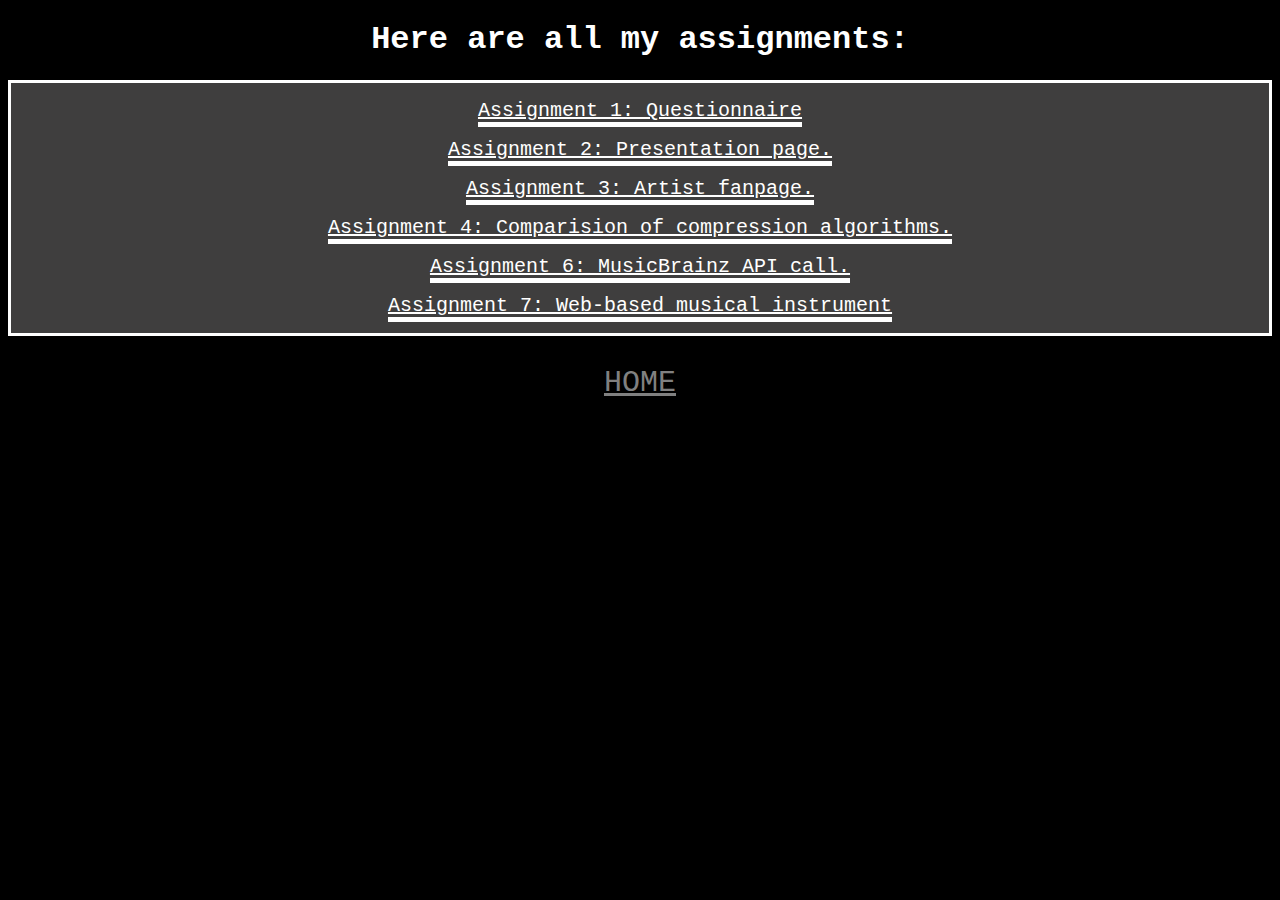
<file: assignment.html>
<!DOCTYPE html>
<html>

    <head>
        <meta charset="utf-8">
        <title> Assignments </title>
        <link rel="stylesheet" href="homepage_style.css">

    </head>

    <body>

            <h1> Here are all my assignments:</h1>
            <section>
            <p> <a id="assignment" href="questionnaire.txt"> Assignment 1: Questionnaire</a> </p>
            <p> <a id="assignment" href="index.html"> Assignment 2: Presentation page.</a> </p>
            <p> <a id="assignment" href="artist_page.html"> Assignment 3: Artist fanpage.</a></p>
            <p> <a id="assignment" href="compression.html"> Assignment 4: Comparision of compression algorithms.</a></p>
            <p> <a id="assignment" href="web_api.html"> Assignment 6: MusicBrainz API call.</a></p>
            <p> <a id="assignment" href="theremin.html"> Assignment 7: Web-based musical instrument</a></p>
            </section>

            <p id="link_to_assignment"> <a href="index.html"> HOME </a> </p>

    </body>


</html>
</file>
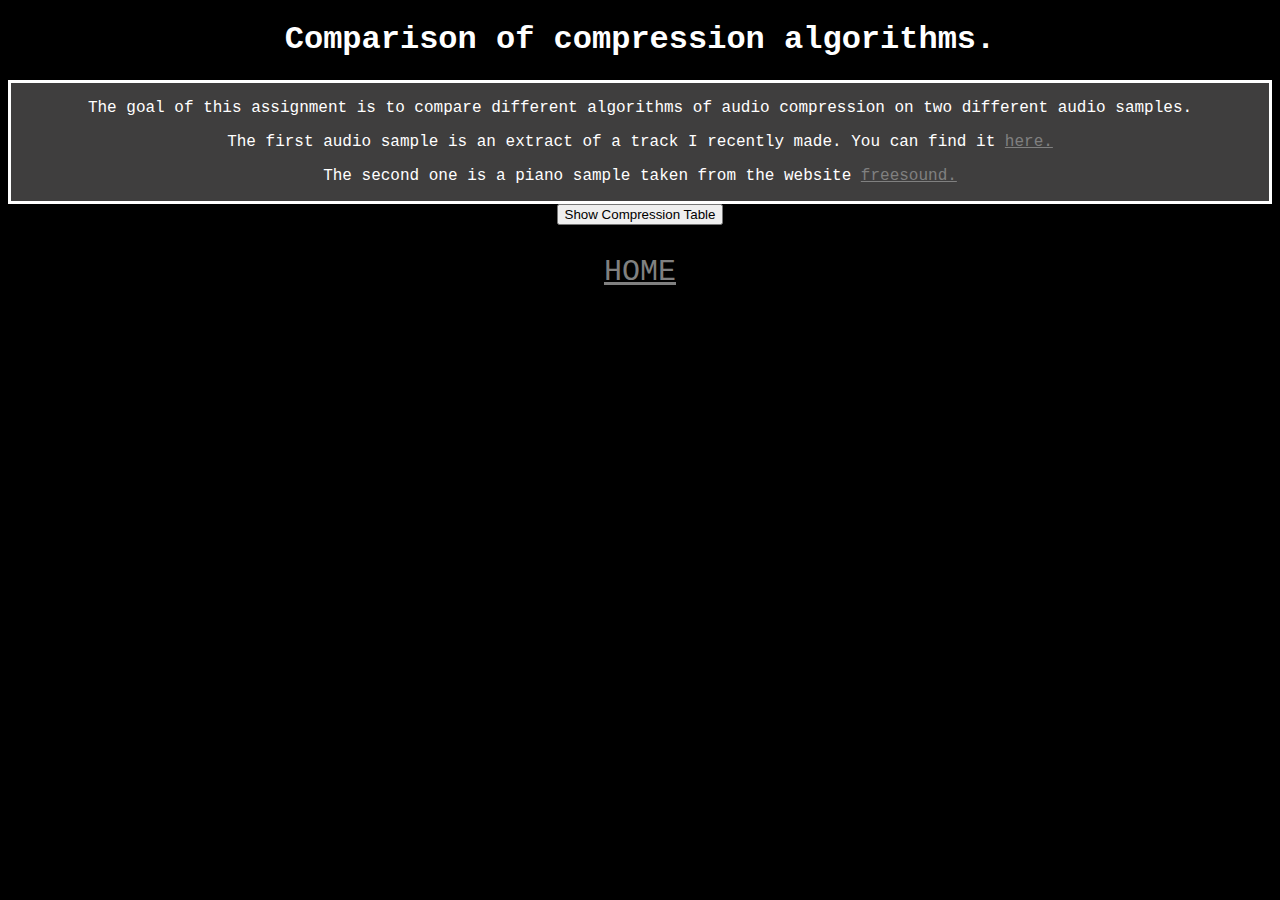
<file: compression.html>
<!DOCTYPE html>
<html>

    <head>
        <meta charset="utf-8">
        <title>Presentation of Hector Teyssier.</title>
        <link rel="stylesheet" href="homepage_style.css">
    </head>

    <body>
        <h1> Comparison of compression algorithms. </h1>

        <section>
            <p> The goal of this assignment is to compare different algorithms of audio compression on two different audio samples. </p>
            <p> The first audio sample is an extract of a track I recently made. You can find it <a href="https://soundcloud.com/marbre_hector/set-course-for-pluto/s-m1Vvmna2RPx?si=e341877ffae34cf6996b12e4878c23b4">here.</a></p>
            <p> The second one is a piano sample taken from the website <a href="https://freesound.org/">freesound. </a> </p>
        </section>

        <button type="button" onclick=displayTable()>Show Compression Table</button>
  
        <div id="compression_table" class="container"></div>

        <p id="link_to_assignment"> <a href="index.html"> HOME </a> </p>

        <script>
            let compression_info = [{
                "Filename": "Filename", 
                "Compression algorithm": "Compression algorithm", 
                "Bit-rate": "Bit-rate",
                "Original size": "Original size",
                "Compressed size": "Compressed size",
                "Link to original audio": 'Link to original audio',
                "Link to compressed audio": 'Link to compressed audio',
                "Link to residual audio": 'Link to residual audio'
            },
            
            // Data for the track extract
            {
                "Filename": "Set Course For Pluto", 
                "Compression algorithm": "MP3", 
                "Bit-rate": "96kbps",
                "Original size": "5.3 Mo",
                "Compressed size": "692 Ko",
                "Link to original audio": '<a href="media/Assignment4/Original/My_Track_Mono.wav"> Original Audio</a>',
                "Link to compressed audio": '<a href="media/Assignment4/My_Track_Compressed/My_Track_96kbps.mp3"> Compressed Audio</a>',
                "Link to residual audio": '<a href="media/Assignment4/My_Track_Resid/My_Track_residual_mp3_96.wav"> Residual Audio </a>'
            }, {
                "Filename": "Set Course For Pluto", 
                "Compression algorithm": "MP3", 
                "Bit-rate": "128kbps",
                "Original size": "5.3 Mo",
                "Compressed size": "922 Ko",
                "Link to original audio": '<a href="media/Assignment4/Original/My_Track_Mono.wav"> Original Audio</a>',
                "Link to compressed audio": '<a href="media/Assignment4/My_Track_Compressed/My_Track_128kbps.mp3"> Compressed Audio</a>',
                "Link to residual audio": '<a href="media/Assignment4/My_Track_Resid/My_Track_residual_mp3_128.wav"> Residual Audio </a>'
            }, {
                "Filename": "Set Course For Pluto", 
                "Compression algorithm": "MP3", 
                "Bit-rate": "192kbps",
                "Original size": "5.3 Mo",
                "Compressed size": "1.4 Mo",
                "Link to original audio": '<a href="media/Assignment4/Original/My_Track_Mono.wav"> Original Audio</a>',
                "Link to compressed audio": '<a href="media/Assignment4/My_Track_Compressed/My_Track_192kbps.mp3"> Compressed Audio</a>',
                "Link to residual audio": '<a href="media/Assignment4/My_Track_Resid/My_Track_residual_mp3_192.wav"> Residual Audio </a>'
            }, {
                "Filename": "Set Course For Pluto", 
                "Compression algorithm": "MP3", 
                "Bit-rate": "320kbps",
                "Original size": "5.3 Mo",
                "Compressed size": "2.2 Mo",
                "Link to original audio": '<a href="media/Assignment4/Original/My_Track_Mono.wav"> Original Audio</a>',
                "Link to compressed audio": '<a href="media/Assignment4/My_Track_Compressed/My_Track_320kbps.mp3"> Compressed Audio</a>',
                "Link to residual audio": '<a href="media/Assignment4/My_Track_Resid/My_Track_residual_mp3_320.wav"> Residual Audio </a>'
            }, {
                "Filename": "Set Course For Pluto", 
                "Compression algorithm": "OGG", 
                "Bit-rate": "low",
                "Original size": "5.3 Mo",
                "Compressed size": "473 Ko",
                "Link to original audio": '<a href="media/Assignment4/Original/My_Track_Mono.wav"> Original Audio</a>',
                "Link to compressed audio": '<a href="media/Assignment4/My_Track_Compressed/My_Track_low.ogg"> Compressed Audio </a>',
                "Link to residual audio": '<a href="media/Assignment4/My_Track_Resid/My_Track_residual_ogg_low.wav"> Residual Audio </a>'
            }, {
                "Filename": "Set Course For Pluto", 
                "Compression algorithm": "OGG", 
                "Bit-rate": "medium-low",
                "Original size": "5.3 Mo",
                "Compressed size": "567 Ko",
                "Link to original audio": '<a href="media/Assignment4/Original/My_Track_Mono.wav"> Original Audio</a>',
                "Link to compressed audio": '<a href="media/Assignment4/My_Track_Compressed/My_Track_medium_low.ogg"> Compressed Audio </a>',
                "Link to residual audio": '<a href="media/Assignment4/My_Track_Resid/My_Track_residual_ogg_med_low.wav"> Residual Audio </a>'
            }, {
                "Filename": "Set Course For Pluto", 
                "Compression algorithm": "OGG", 
                "Bit-rate": "medium-high",
                "Original size": "5.3 Mo",
                "Compressed size": "714 Ko",
                "Link to original audio": '<a href="media/Assignment4/Original/My_Track_Mono.wav"> Original Audio</a>',
                "Link to compressed audio": '<a href="media/Assignment4/My_Track_Compressed/My_Track_medium_high.ogg"> Compressed Audio </a>',
                "Link to residual audio": '<a href="media/Assignment4/My_Track_Resid/My_Track_residual_ogg_med_high.wav"> Residual Audio </a>'
            }, {
                "Filename": "Set Course For Pluto", 
                "Compression algorithm": "OGG", 
                "Bit-rate": "high",
                "Original size": "5.3 Mo",
                "Compressed size": "1.2 Mo",
                "Link to original audio": '<a href="media/Assignment4/Original/My_Track_Mono.wav"> Original Audio</a>',
                "Link to compressed audio": '<a href="media/Assignment4/My_Track_Compressed/My_Track_high.ogg"> Compressed Audio </a>',
                "Link to residual audio": '<a href="media/Assignment4/My_Track_Resid/My_Track_residual_ogg_high.wav"> Residual Audio </a>'
            }, {
                "Filename": "Set Course For Pluto", 
                "Compression algorithm": "AC3", 
                "Bit-rate": "96",
                "Original size": "5.3 Mo",
                "Compressed size": "720 Ko",
                "Link to original audio": '<a href="media/Assignment4/Original/My_Track_Mono.wav"> Original Audio</a>',
                "Link to compressed audio": '<a href="media/Assignment4/My_Track_Compressed/My_Track_96.ac3"> Compressed Audio </a>',
                "Link to residual audio": '<a href="media/Assignment4/My_Track_Resid/My_Track_residual_ac3_96.wav"> Residual Audio </a>'
            }, {
                "Filename": "Set Course For Pluto", 
                "Compression algorithm": "AC3", 
                "Bit-rate": "128",
                "Original size": "5.3 Mo",
                "Compressed size": "960 Ko",
                "Link to original audio": '<a href="media/Assignment4/Original/My_Track_Mono.wav"> Original Audio</a>',
                "Link to compressed audio": '<a href="media/Assignment4/My_Track_Compressed/My_Track_128.ac3"> Compressed Audio </a>',
                "Link to residual audio": '<a href="media/Assignment4/My_Track_Resid/My_Track_residual_ac3_128.wav"> Residual Audio </a>'
            }, {
                "Filename": "Set Course For Pluto", 
                "Compression algorithm": "AC3", 
                "Bit-rate": "192",
                "Original size": "5.3 Mo",
                "Compressed size": "1.4 Mo",
                "Link to original audio": '<a href="media/Assignment4/Original/My_Track_Mono.wav"> Original Audio</a>',
                "Link to compressed audio": '<a href="media/Assignment4/My_Track_Compressed/My_Track_192.ac3"> Compressed Audio </a>',
                "Link to residual audio": '<a href="media/Assignment4/My_Track_Resid/My_Track_residual_ac3_192.wav"> Residual Audio </a>'
            }, {
                "Filename": "Set Course For Pluto", 
                "Compression algorithm": "AC3", 
                "Bit-rate": "320",
                "Original size": "5.3 Mo",
                "Compressed size": "2.4 Mo",
                "Link to original audio": '<a href="media/Assignment4/Original/My_Track_Mono.wav"> Original Audio</a>',
                "Link to compressed audio": '<a href="media/Assignment4/My_Track_Compressed/My_Track_320.ac3"> Compressed Audio </a>',
                "Link to residual audio": '<a href="media/Assignment4/My_Track_Resid/My_Track_residual_ac3_320.wav"> Residual Audio </a>'
            }, {
                "Filename": "Set Course For Pluto", 
                "Compression algorithm": "M4A", 
                "Bit-rate": "98",
                "Original size": "5.3 Mo",
                "Compressed size": "1.3 Mo",
                "Link to original audio": '<a href="media/Assignment4/Original/My_Track_Mono.wav"> Original Audio</a>',
                "Link to compressed audio": '<a href="media/Assignment4/My_Track_Compressed/My_Track_98.m4a"> Compressed Audio </a>',
                "Link to residual audio": '<a href="media/Assignment4/My_Track_Resid/My_Track_residual_m4a_98.wav"> Residual Audio </a>'
            }, {
                "Filename": "Set Course For Pluto", 
                "Compression algorithm": "M4A", 
                "Bit-rate": "160",
                "Original size": "5.3 Mo",
                "Compressed size": "1.2 Mo",
                "Link to original audio": '<a href="media/Assignment4/Original/My_Track_Mono.wav"> Original Audio</a>',
                "Link to compressed audio": '<a href="media/Assignment4/My_Track_Compressed/My_Track_160.m4a"> Compressed Audio </a>',
                "Link to residual audio": '<a href="media/Assignment4/My_Track_Resid/My_Track_residual_m4a_160.wav"> Residual Audio </a>'
            }, {
                "Filename": "Set Course For Pluto", 
                "Compression algorithm": "M4A", 
                "Bit-rate": "250",
                "Original size": "5.3 Mo",
                "Compressed size": "1.1 Mo",
                "Link to original audio": '<a href="media/Assignment4/Original/My_Track_Mono.wav"> Original Audio</a>',
                "Link to compressed audio": '<a href="media/Assignment4/My_Track_Compressed/My_Track_250.m4a"> Compressed Audio </a>',
                "Link to residual audio": '<a href="media/Assignment4/My_Track_Resid/My_Track_residual_m4a_250.wav"> Residual Audio </a>'
            }, {
                "Filename": "Set Course For Pluto", 
                "Compression algorithm": "M4A", 
                "Bit-rate": "320",
                "Original size": "5.3 Mo",
                "Compressed size": "1.4 Mo",
                "Link to original audio": '<a href="media/Assignment4/Original/My_Track_Mono.wav"> Original Audio</a>',
                "Link to compressed audio": '<a href="media/Assignment4/My_Track_Compressed/My_Track_320.m4a"> Compressed Audio </a>',
                "Link to residual audio": '<a href="media/Assignment4/My_Track_Resid/My_Track_residual_m4a_320.wav"> Residual Audio </a>'
            },

            // Data for Piano sample        
            {
                "Filename": "Piano Sample", 
                "Compression algorithm": "MP3", 
                "Bit-rate": "96kbps",
                "Original size": "5.3 Mo",
                "Compressed size": "650 Ko",
                "Link to original audio": '<a href="media/Assignment4/Original/Piano_Track_Mono.wav"> Original Audio</a>',
                "Link to compressed audio": '<a href="media/Assignment4/Piano_Track_Compressed/Piano_Track_96.mp3"> Compressed Audio</a>',
                "Link to residual audio": '<a href="media/Assignment4/Piano_Track_Resid/Piano_Track_residual_mp3_96.wav"> Residual Audio </a>'
            }, {
                "Filename": "Piano Sample", 
                "Compression algorithm": "MP3", 
                "Bit-rate": "128kbps",
                "Original size": "5.3 Mo",
                "Compressed size": "833 Ko",
                "Link to original audio": '<a href="media/Assignment4/Original/Piano_Track_Mono.wav"> Original Audio</a>',
                "Link to compressed audio": '<a href="media/Assignment4/Piano_Track_Compressed/Piano_Track_128.mp3"> Compressed Audio</a>',
                "Link to residual audio": '<a href="media/Assignment4/Piano_Track_Resid/Piano_Track_residual_mp3_128.wav"> Residual Audio </a>'
            }, {
                "Filename": "Piano Sample", 
                "Compression algorithm": "MP3", 
                "Bit-rate": "192kbps",
                "Original size": "5.3 Mo",
                "Compressed size": "1.4 Mo",
                "Link to original audio": '<a href="media/Assignment4/Original/Piano_Track_Mono.wav"> Original Audio</a>',
                "Link to compressed audio": '<a href="media/Assignment4/Piano_Track_Compressed/Piano_Track_192.mp3"> Compressed Audio</a>',
                "Link to residual audio": '<a href="media/Assignment4/Piano_Track_Resid/Piano_Track_residual_mp3_192.wav"> Residual Audio </a>'
            }, {
                "Filename": "Piano Sample", 
                "Compression algorithm": "MP3", 
                "Bit-rate": "320kbps",
                "Original size": "5.3 Mo",
                "Compressed size": "1.9 Mo",
                "Link to original audio": '<a href="media/Assignment4/Original/Piano_Track_Mono.wav"> Original Audio</a>',
                "Link to compressed audio": '<a href="media/Assignment4/Piano_Track_Compressed/Piano_Track_320.mp3"> Compressed Audio</a>',
                "Link to residual audio": '<a href="media/Assignment4/Piano_Track_Resid/Piano_Track_residual_mp3_320.wav"> Residual Audio </a>'
            }, {
                "Filename": "Piano Sample", 
                "Compression algorithm": "OGG", 
                "Bit-rate": "low",
                "Original size": "5.3 Mo",
                "Compressed size": "284 Ko",
                "Link to original audio": '<a href="media/Assignment4/Original/Piano_Track_Mono.wav"> Original Audio</a>',
                "Link to compressed audio": '<a href="media/Assignment4/Piano_Track_Compressed/Piano_Track_low.ogg"> Compressed Audio </a>',
                "Link to residual audio": '<a href="media/Assignment4/Piano_Track_Resid/Piano_Track_residual_ogg_low.wav"> Residual Audio </a>'
            }, {
                "Filename": "Piano Sample", 
                "Compression algorithm": "OGG", 
                "Bit-rate": "medium-low",
                "Original size": "5.3 Mo",
                "Compressed size": "351 Ko",
                "Link to original audio": '<a href="media/Assignment4/Original/Piano_Track_Mono.wav"> Original Audio</a>',
                "Link to compressed audio": '<a href="media/Assignment4/Piano_Track_Compressed/Piano_Track_med_low.ogg"> Compressed Audio </a>',
                "Link to residual audio": '<a href="media/Assignment4/Piano_Track_Resid/Piano_Track_residual_ogg_med_low.wav"> Residual Audio </a>'
            }, {
                "Filename": "Piano Sample", 
                "Compression algorithm": "OGG", 
                "Bit-rate": "medium-high",
                "Original size": "5.3 Mo",
                "Compressed size": "651 Ko",
                "Link to original audio": '<a href="media/Assignment4/Original/Piano_Track_Mono.wav"> Original Audio</a>',
                "Link to compressed audio": '<a href="media/Assignment4/Piano_Track_Compressed/Piano_Track_med_high.ogg"> Compressed Audio </a>',
                "Link to residual audio": '<a href="media/Assignment4/Piano_Track_Resid/Piano_Track_residual_ogg_med_high.wav"> Residual Audio </a>'
            }, {
                "Filename": "Piano Sample", 
                "Compression algorithm": "OGG", 
                "Bit-rate": "high",
                "Original size": "5.3 Mo",
                "Compressed size": "1.4 Mo",
                "Link to original audio": '<a href="media/Assignment4/Original/Piano_Track_Mono.wav"> Original Audio</a>',
                "Link to compressed audio": '<a href="media/Assignment4/Piano_Track_Compressed/Piano_Track_high.ogg"> Compressed Audio </a>',
                "Link to residual audio": '<a href="media/Assignment4/Piano_Track_Resid/Piano_Track_residual_ogg_high.wav"> Residual Audio </a>'
            }, {
                "Filename": "Piano Sample", 
                "Compression algorithm": "AC3", 
                "Bit-rate": "96",
                "Original size": "5.3 Mo",
                "Compressed size": "720 Ko",
                "Link to original audio": '<a href="media/Assignment4/Original/Piano_Track_Mono.wav"> Original Audio</a>',
                "Link to compressed audio": '<a href="media/Assignment4/Piano_Track_Compressed/Piano_Track_96.ac3"> Compressed Audio </a>',
                "Link to residual audio": '<a href="media/Assignment4/Piano_Track_Resid/Piano_Track_residual_ac3_96.wav"> Residual Audio </a>'
            }, {
                "Filename": "Piano Sample", 
                "Compression algorithm": "AC3", 
                "Bit-rate": "128",
                "Original size": "5.3 Mo",
                "Compressed size": "960 Ko",
                "Link to original audio": '<a href="media/Assignment4/Original/Piano_Track_Mono.wav"> Original Audio</a>',
                "Link to compressed audio": '<a href="media/Assignment4/Piano_Track_Compressed/Piano_Track_128.ac3"> Compressed Audio </a>',
                "Link to residual audio": '<a href="media/Assignment4/Piano_Track_Resid/Piano_Track_residual_ac3_128.wav"> Residual Audio </a>'
            }, {
                "Filename": "Piano Sample", 
                "Compression algorithm": "AC3", 
                "Bit-rate": "192",
                "Original size": "5.3 Mo",
                "Compressed size": "1.4 Mo",
                "Link to original audio": '<a href="media/Assignment4/Original/Piano_Track_Mono.wav"> Original Audio</a>',
                "Link to compressed audio": '<a href="media/Assignment4/Piano_Track_Compressed/Piano_Track_192.ac3"> Compressed Audio </a>',
                "Link to residual audio": '<a href="media/Assignment4/Piano_Track_Resid/Piano_Track_residual_ac3_192.wav"> Residual Audio </a>'
            }, {
                "Filename": "Piano Sample", 
                "Compression algorithm": "AC3", 
                "Bit-rate": "320",
                "Original size": "5.3 Mo",
                "Compressed size": "2.4 Mo",
                "Link to original audio": '<a href="media/Assignment4/Original/Piano_Track_Mono.wav"> Original Audio</a>',
                "Link to compressed audio": '<a href="media/Assignment4/Piano_Track_Compressed/Piano_Track_320.ac3"> Compressed Audio </a>',
                "Link to residual audio": '<a href="media/Assignment4/Piano_Track_Resid/Piano_Track_residual_ac3_320.wav"> Residual Audio </a>'
            }, {
                "Filename": "Piano Sample", 
                "Compression algorithm": "M4A", 
                "Bit-rate": "98",
                "Original size": "5.3 Mo",
                "Compressed size": "1 Mo",
                "Link to original audio": '<a href="media/Assignment4/Original/Piano_Track_Mono.wav"> Original Audio</a>',
                "Link to compressed audio": '<a href="media/Assignment4/Piano_Track_Compressed/Piano_Track_98.m4a"> Compressed Audio </a>',
                "Link to residual audio": '<a href="media/Assignment4/Piano_Track_Resid/Piano_Track_residual_m4a_98.wav"> Residual Audio </a>'
            }, {
                "Filename": "Piano Sample", 
                "Compression algorithm": "M4A", 
                "Bit-rate": "160",
                "Original size": "5.3 Mo",
                "Compressed size": "1.1 Mo",
                "Link to original audio": '<a href="media/Assignment4/Original/Piano_Track_Mono.wav"> Original Audio</a>',
                "Link to compressed audio": '<a href="media/Assignment4/Piano_Track_Compressed/Piano_Track_160.m4a"> Compressed Audio </a>',
                "Link to residual audio": '<a href="media/Assignment4/Piano_Track_Resid/Piano_Track_residual_m4a_160.wav"> Residual Audio </a>'
            }, {
                "Filename": "Piano Sample", 
                "Compression algorithm": "M4A", 
                "Bit-rate": "250",
                "Original size": "5.3 Mo",
                "Compressed size": "1.1 Mo",
                "Link to original audio": '<a href="media/Assignment4/Original/Piano_Track_Mono.wav"> Original Audio</a>',
                "Link to compressed audio": '<a href="media/Assignment4/Piano_Track_Compressed/Piano_Track_250.m4a"> Compressed Audio </a>',
                "Link to residual audio": '<a href="media/Assignment4/Piano_Track_Resid/Piano_Track_residual_m4a_250.wav"> Residual Audio </a>'
            }, {
                "Filename": "Piano Sample", 
                "Compression algorithm": "M4A", 
                "Bit-rate": "320",
                "Original size": "5.3 Mo",
                "Compressed size": "1.1 Mo",
                "Link to original audio": '<a href="media/Assignment4/Original/Piano_Track_Mono.wav"> Original Audio</a>',
                "Link to compressed audio": '<a href="media/Assignment4/Piano_Track_Compressed/Piano_Track_320.m4a"> Compressed Audio </a>',
                "Link to residual audio": '<a href="media/Assignment4/Piano_Track_Resid/Piano_Track_residual_m4a_320.wav"> Residual Audio </a>'
            }];
                
            function displayTable(){
                let table = document.createElement('table');
                table.id = "comparison_table";

                for(row=0; row < compression_info.length; row++){
                    tr = document.createElement('tr');
                    let current_data = Object.keys(compression_info[row]);
                    
                    for (col = 0; col < Object.keys(compression_info[row]).length; col++) {
                        td = document.createElement('td');
                        tr.appendChild(td);
                        td.innerHTML = compression_info[row][current_data[col]];
                    }
                    table.appendChild(tr);
                }
                document.getElementById("compression_table").appendChild(table);

            }

        </script>

    </body>

</html>
</file>
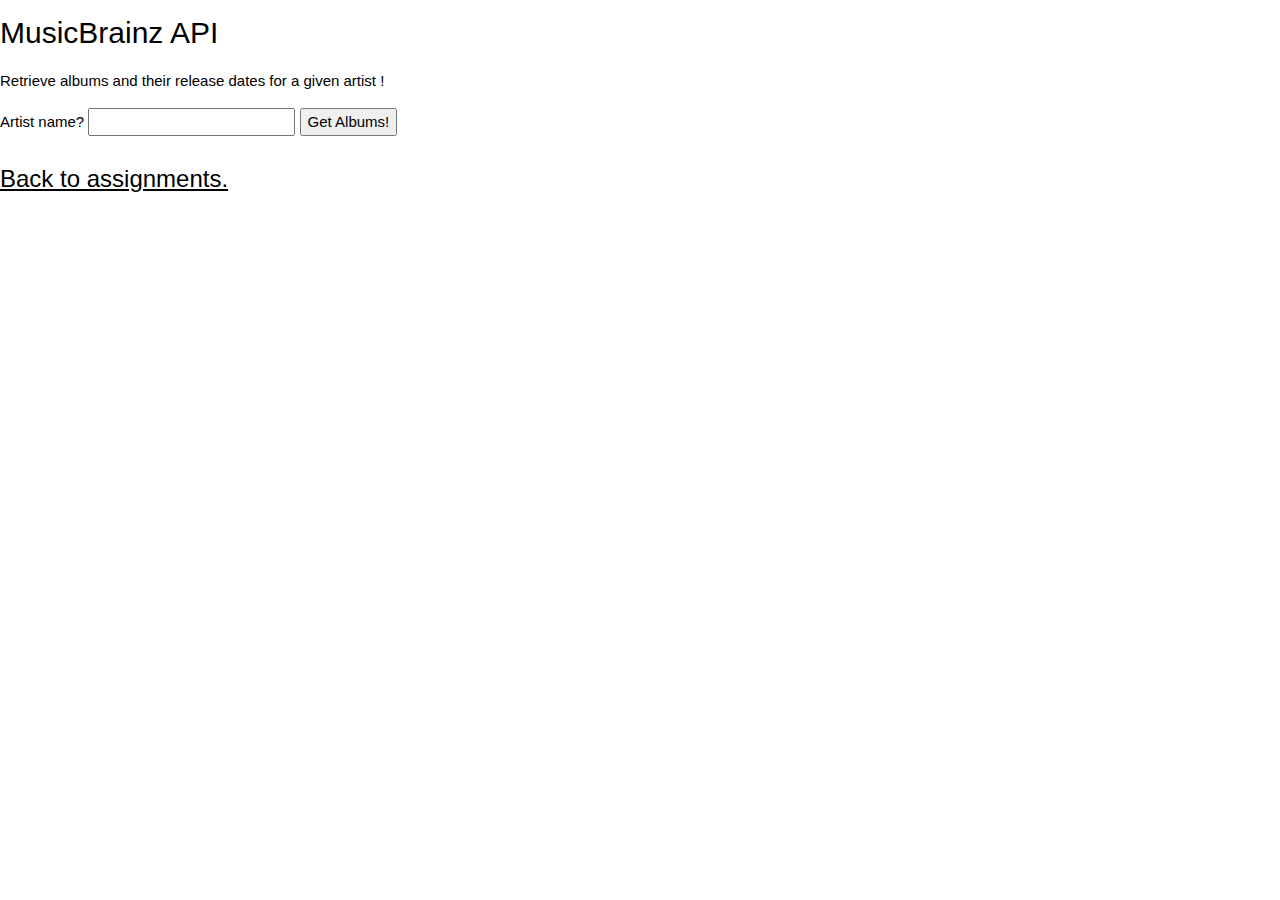
<file: web_api.html>
<html>
    <head>
        <meta charset="utf-8">
        <title>MusicBrainz API</title>
        <link rel="stylesheet" href="https://www.w3schools.com/w3css/4/w3.css">
        <script src="musicbrainz_API_call.js"></script>
    </head>

    <body>
        <div>
            <h2>MusicBrainz API</h2>
            <p> Retrieve albums and their release dates for a given artist !</p>
            
            <form id="artist" method="GET">
                <label for="name">Artist name?</label>
                <input type="text" name="artist" id="name">
                <input type="submit" value="Get Albums!">
            </form>

            <p id="loading"></p>
            <p id="artist_name"></p>
            <table id="placeholder"></table>

            <h3 id="link_to_assignment"> <a href="assignment.html">Back to assignments.</a> </h3>
        </div>
    </body>
</html>
</file>
<file: homepage_style.css>
*{
    text-align: center;
}

body {
    background-color: rgb(0, 0, 0);
    color: white;
    font-family: 'Courier New', Courier, monospace;
  }

a{
    color:gray;
}

#link_to_assignment{
    font-size: 30px;
    color: white;
}

#assignment{
    font-size: 20px;
    color: white;
    border-bottom: 5px solid white;
}

section{
    background-color: rgb(63, 62, 62);
    border-style: solid;
    border-color: white;
}
</file>
